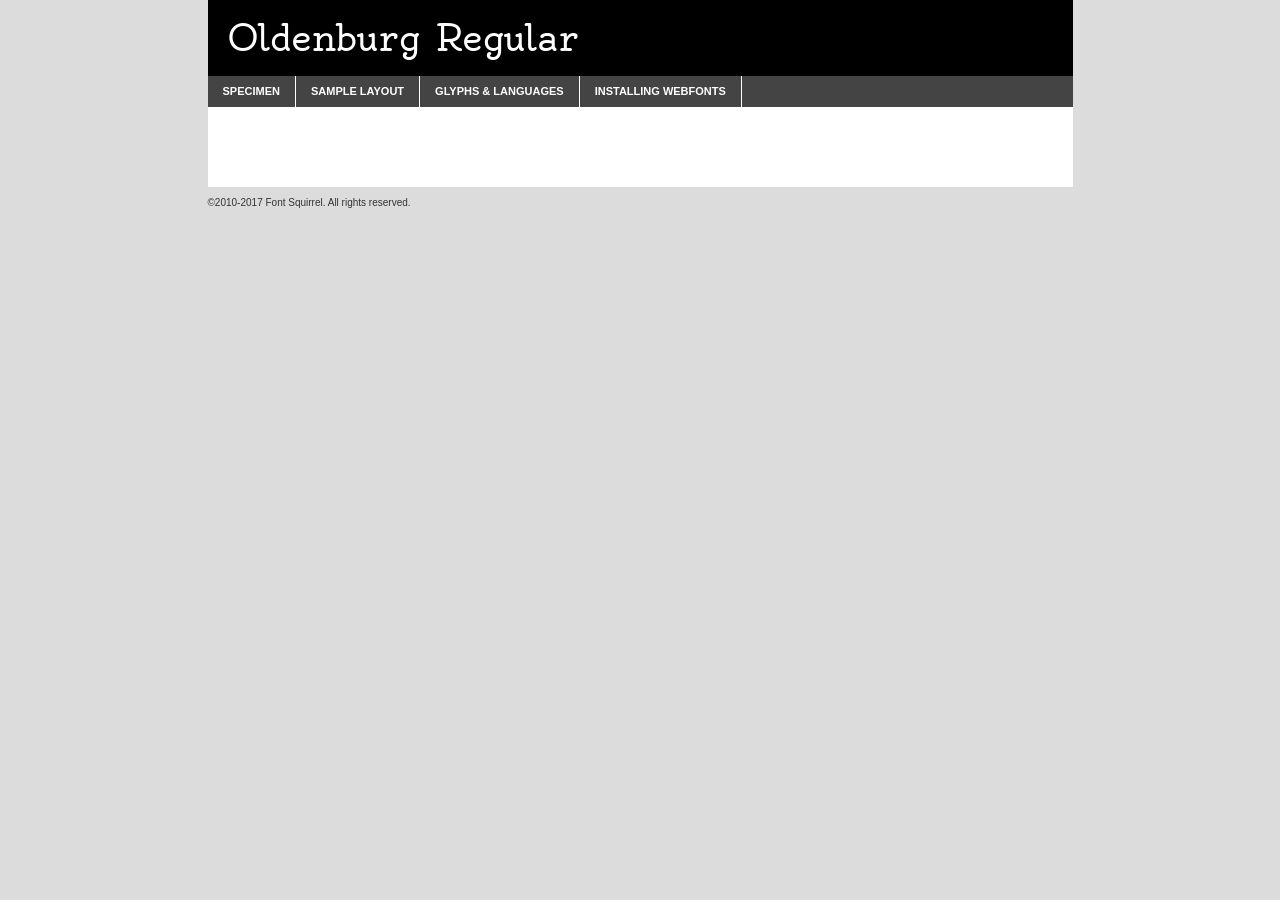
<file: oldenburg-regular-demo.html>
<!DOCTYPE html PUBLIC "-//W3C//DTD XHTML 1.0 Transitional//EN"
        "http://www.w3.org/TR/xhtml1/DTD/xhtml1-transitional.dtd">

<html xmlns="http://www.w3.org/1999/xhtml" xml:lang="en" lang="en">
<head>
    <meta http-equiv="Content-Type" content="text/html; charset=utf-8"/>
    <script src="http://ajax.googleapis.com/ajax/libs/jquery/1.7.2/jquery.min.js" type="text/javascript" charset="utf-8"></script>
    <script type="text/javascript">
		(function($) {
			$.fn.easyTabs = function(option) {
				var param = jQuery.extend({ fadeSpeed: 'fast', defaultContent: 1, activeClass: 'active' }, option);
				$(this).each(function() {
					var thisId = '#' + this.id;
					if ( param.defaultContent == '' )
					{
						param.defaultContent = 1;
					}
					if ( typeof param.defaultContent == 'number' )
					{
						var defaultTab = $(thisId + ' .tabs li:eq(' + (param.defaultContent - 1) + ') a').attr('href').substr(1);
					}
					else
					{
						var defaultTab = param.defaultContent;
					}
					$(thisId + ' .tabs li a').each(function() {
						var tabToHide = $(this).attr('href').substr(1);
						$('#' + tabToHide).addClass('easytabs-tab-content');
					});
					hideAll();
					changeContent(defaultTab);

					function hideAll() {$(thisId + ' .easytabs-tab-content').hide();}

					function changeContent(tabId)
					{
						hideAll();
						$(thisId + ' .tabs li').removeClass(param.activeClass);
						$(thisId + ' .tabs li a[href=#' + tabId + ']').closest('li').addClass(param.activeClass);
						if ( param.fadeSpeed != 'none' )
						{
							$(thisId + ' #' + tabId).fadeIn(param.fadeSpeed);
						}
						else
						{
							$(thisId + ' #' + tabId).show();
						}
					}

					$(thisId + ' .tabs li').click(function() {
						var tabId = $(this).find('a').attr('href').substr(1);
						changeContent(tabId);
						return false;
					});
				});
			}
		})(jQuery);
    </script>
    <link rel="stylesheet" href="specimen_files/specimen_stylesheet.css" type="text/css" charset="utf-8"/>
    <link rel="stylesheet" href="stylesheet.css" type="text/css" charset="utf-8"/>

    <style type="text/css">
        		body {
			font-family: 'oldenburgregular';
        		}

            </style>

    <title>Oldenburg Regular Specimen</title>


    <script type="text/javascript" charset="utf-8">
		$(document).ready(function() {
			$('#container').easyTabs({ defaultContent: 1 });
		});
    </script>
</head>

<body>
<div id="container">
    <div id="header">
		Oldenburg Regular    </div>
    <ul class="tabs">
        <li><a href="#specimen">Specimen</a></li>
        <li><a href="#layout">Sample Layout</a></li>
                <li><a href="#glyphs">Glyphs &amp; Languages</a></li>
        <li><a href="#installing">Installing Webfonts</a></li>

    </ul>

    <div id="main_content">


        <div id="specimen">

            <div class="section">
                <div class="grid12 firstcol">
                    <div class="huge">AaBb</div>
                </div>
            </div>

            <div class="section">
                <div class="glyph_range">A&#x200B;B&#x200b;C&#x200b;D&#x200b;E&#x200b;F&#x200b;G&#x200b;H&#x200b;I&#x200b;J&#x200b;K&#x200b;L&#x200b;M&#x200b;N&#x200b;O&#x200b;P&#x200b;Q&#x200b;R&#x200b;S&#x200b;T&#x200b;U&#x200b;V&#x200b;W&#x200b;X&#x200b;Y&#x200b;Z&#x200b;a&#x200b;b&#x200b;c&#x200b;d&#x200b;e&#x200b;f&#x200b;g&#x200b;h&#x200b;i&#x200b;j&#x200b;k&#x200b;l&#x200b;m&#x200b;n&#x200b;o&#x200b;p&#x200b;q&#x200b;r&#x200b;s&#x200b;t&#x200b;u&#x200b;v&#x200b;w&#x200b;x&#x200b;y&#x200b;z&#x200b;1&#x200b;2&#x200b;3&#x200b;4&#x200b;5&#x200b;6&#x200b;7&#x200b;8&#x200b;9&#x200b;0&#x200b;&amp;&#x200b;.&#x200b;,&#x200b;?&#x200b;!&#x200b;&#64;&#x200b;(&#x200b;)&#x200b;#&#x200b;$&#x200b;%&#x200b;*&#x200b;+&#x200b;-&#x200b;=&#x200b;:&#x200b;;</div>
            </div>
            <div class="section">
                <div class="grid12 firstcol">
                    <table class="sample_table">
                        <tr>
                            <td>10</td>
                            <td class="size10">abcdefghijklmnopqrstuvwxyzABCDEFGHIJKLMNOPQRSTUVWXYZ0123456789abcdefghijklmnopqrstuvwxyzABCDEFGHIJKLMNOPQRSTUVWXYZ0123456789abcdefghijklmnopqrstuvwxyzABCDEFGHIJKLMNOPQRSTUVWXYZ</td>
                        </tr>
                        <tr>
                            <td>11</td>
                            <td class="size11">abcdefghijklmnopqrstuvwxyzABCDEFGHIJKLMNOPQRSTUVWXYZ0123456789abcdefghijklmnopqrstuvwxyzABCDEFGHIJKLMNOPQRSTUVWXYZ0123456789abcdefghijklmnopqrstuvwxyzABCDEFGHIJKLMNOPQRSTUVWXYZ</td>
                        </tr>
                        <tr>
                            <td>12</td>
                            <td class="size12">abcdefghijklmnopqrstuvwxyzABCDEFGHIJKLMNOPQRSTUVWXYZ0123456789abcdefghijklmnopqrstuvwxyzABCDEFGHIJKLMNOPQRSTUVWXYZ0123456789abcdefghijklmnopqrstuvwxyzABCDEFGHIJKLMNOPQRSTUVWXYZ</td>
                        </tr>
                        <tr>
                            <td>13</td>
                            <td class="size13">abcdefghijklmnopqrstuvwxyzABCDEFGHIJKLMNOPQRSTUVWXYZ0123456789abcdefghijklmnopqrstuvwxyzABCDEFGHIJKLMNOPQRSTUVWXYZ0123456789abcdefghijklmnopqrstuvwxyzABCDEFGHIJKLMNOPQRSTUVWXYZ</td>
                        </tr>
                        <tr>
                            <td>14</td>
                            <td class="size14">abcdefghijklmnopqrstuvwxyzABCDEFGHIJKLMNOPQRSTUVWXYZ0123456789abcdefghijklmnopqrstuvwxyzABCDEFGHIJKLMNOPQRSTUVWXYZ0123456789abcdefghijklmnopqrstuvwxyzABCDEFGHIJKLMNOPQRSTUVWXYZ</td>
                        </tr>
                        <tr>
                            <td>16</td>
                            <td class="size16">abcdefghijklmnopqrstuvwxyzABCDEFGHIJKLMNOPQRSTUVWXYZ0123456789abcdefghijklmnopqrstuvwxyzABCDEFGHIJKLMNOPQRSTUVWXYZ</td>
                        </tr>
                        <tr>
                            <td>18</td>
                            <td class="size18">abcdefghijklmnopqrstuvwxyzABCDEFGHIJKLMNOPQRSTUVWXYZ0123456789abcdefghijklmnopqrstuvwxyzABCDEFGHIJKLMNOPQRSTUVWXYZ</td>
                        </tr>
                        <tr>
                            <td>20</td>
                            <td class="size20">abcdefghijklmnopqrstuvwxyzABCDEFGHIJKLMNOPQRSTUVWXYZ0123456789abcdefghijklmnopqrstuvwxyzABCDEFGHIJKLMNOPQRSTUVWXYZ</td>
                        </tr>
                        <tr>
                            <td>24</td>
                            <td class="size24">abcdefghijklmnopqrstuvwxyzABCDEFGHIJKLMNOPQRSTUVWXYZ0123456789abcdefghijklmnopqrstuvwxyzABCDEFGHIJKLMNOPQRSTUVWXYZ</td>
                        </tr>
                        <tr>
                            <td>30</td>
                            <td class="size30">abcdefghijklmnopqrstuvwxyzABCDEFGHIJKLMNOPQRSTUVWXYZ0123456789abcdefghijklmnopqrstuvwxyzABCDEFGHIJKLMNOPQRSTUVWXYZ</td>
                        </tr>
                        <tr>
                            <td>36</td>
                            <td class="size36">abcdefghijklmnopqrstuvwxyzABCDEFGHIJKLMNOPQRSTUVWXYZ0123456789abcdefghijklmnopqrstuvwxyzABCDEFGHIJKLMNOPQRSTUVWXYZ</td>
                        </tr>
                        <tr>
                            <td>48</td>
                            <td class="size48">abcdefghijklmnopqrstuvwxyzABCDEFGHIJKLMNOPQRSTUVWXYZ0123456789abcdefghijklmnopqrstuvwxyzABCDEFGHIJKLMNOPQRSTUVWXYZ</td>
                        </tr>
                        <tr>
                            <td>60</td>
                            <td class="size60">abcdefghijklmnopqrstuvwxyzABCDEFGHIJKLMNOPQRSTUVWXYZ0123456789abcdefghijklmnopqrstuvwxyzABCDEFGHIJKLMNOPQRSTUVWXYZ</td>
                        </tr>
                        <tr>
                            <td>72</td>
                            <td class="size72">abcdefghijklmnopqrstuvwxyzABCDEFGHIJKLMNOPQRSTUVWXYZ0123456789abcdefghijklmnopqrstuvwxyzABCDEFGHIJKLMNOPQRSTUVWXYZ</td>
                        </tr>
                        <tr>
                            <td>90</td>
                            <td class="size90">abcdefghijklmnopqrstuvwxyzABCDEFGHIJKLMNOPQRSTUVWXYZ0123456789abcdefghijklmnopqrstuvwxyzABCDEFGHIJKLMNOPQRSTUVWXYZ</td>
                        </tr>
                    </table>

                </div>

            </div>


            <div class="section" id="bodycomparison">


                <div id="xheight">
                    <div class="fontbody">&#x25FC;&#x25FC;&#x25FC;&#x25FC;&#x25FC;&#x25FC;&#x25FC;&#x25FC;&#x25FC;&#x25FC;&#x25FC;&#x25FC;&#x25FC;&#x25FC;&#x25FC;&#x25FC;&#x25FC;&#x25FC;&#x25FC;&#x25FC;&#x25FC;&#x25FC;&#x25FC;&#x25FC;&#x25FC;&#x25FC;&#x25FC;&#x25FC;&#x25FC;&#x25FC;&#x25FC;&#x25FC;&#x25FC;&#x25FC;&#x25FC;&#x25FC;&#x25FC;&#x25FC;&#x25FC;&#x25FC;&#x25FC;&#x25FC;&#x25FC;&#x25FC;&#x25FC;&#x25FC;&#x25FC;&#x25FC;&#x25FC;&#x25FC;&#x25FC;&#x25FC;&#x25FC;&#x25FC;&#x25FC;&#x25FC;&#x25FC;&#x25FC;&#x25FC;&#x25FC;&#x25FC;&#x25FC;&#x25FC;&#x25FC;&#x25FC;&#x25FC;&#x25FC;&#x25FC;&#x25FC;&#x25FC;&#x25FC;&#x25FC;&#x25FC;&#x25FC;&#x25FC;&#x25FC;&#x25FC;&#x25FC;&#x25FC;&#x25FC;&#x25FC;&#x25FC;&#x25FC;&#x25FC;&#x25FC;&#x25FC;&#x25FC;&#x25FC;&#x25FC;&#x25FC;&#x25FC;&#x25FC;&#x25FC;&#x25FC;&#x25FC;&#x25FC;&#x25FC;&#x25FC;&#x25FC;body</div>
                    <div class="arialbody">body</div>
                    <div class="verdanabody">body</div>
                    <div class="georgiabody">body</div>
                </div>
                <div class="fontbody" style="z-index:1">
                    body<span>Oldenburg Regular</span>
                </div>
                <div class="arialbody" style="z-index:1">
                    body<span>Arial</span>
                </div>
                <div class="verdanabody" style="z-index:1">
                    body<span>Verdana</span>
                </div>
                <div class="georgiabody" style="z-index:1">
                    body<span>Georgia</span>
                </div>


            </div>


            <div class="section psample psample_row1" id="">

                <div class="grid2 firstcol">
                    <p class="size10"><span>10.</span>Aenean lacinia bibendum nulla sed consectetur. Fusce dapibus, tellus ac cursus commodo, tortor mauris condimentum nibh, ut fermentum massa justo sit amet risus. Nullam id dolor id nibh ultricies vehicula ut id elit. Cum sociis natoque penatibus et magnis dis parturient montes, nascetur ridiculus mus. Nulla vitae elit libero, a pharetra augue.</p>

                </div>
                <div class="grid3">
                    <p class="size11"><span>11.</span>Aenean lacinia bibendum nulla sed consectetur. Fusce dapibus, tellus ac cursus commodo, tortor mauris condimentum nibh, ut fermentum massa justo sit amet risus. Nullam id dolor id nibh ultricies vehicula ut id elit. Cum sociis natoque penatibus et magnis dis parturient montes, nascetur ridiculus mus. Nulla vitae elit libero, a pharetra augue.</p>

                </div>
                <div class="grid3">
                    <p class="size12"><span>12.</span>Aenean lacinia bibendum nulla sed consectetur. Fusce dapibus, tellus ac cursus commodo, tortor mauris condimentum nibh, ut fermentum massa justo sit amet risus. Nullam id dolor id nibh ultricies vehicula ut id elit. Cum sociis natoque penatibus et magnis dis parturient montes, nascetur ridiculus mus. Nulla vitae elit libero, a pharetra augue.</p>

                </div>
                <div class="grid4">
                    <p class="size13"><span>13.</span>Aenean lacinia bibendum nulla sed consectetur. Fusce dapibus, tellus ac cursus commodo, tortor mauris condimentum nibh, ut fermentum massa justo sit amet risus. Nullam id dolor id nibh ultricies vehicula ut id elit. Cum sociis natoque penatibus et magnis dis parturient montes, nascetur ridiculus mus. Nulla vitae elit libero, a pharetra augue.</p>

                </div>
                <div class="white_blend"></div>

            </div>
            <div class="section psample psample_row2" id="">
                <div class="grid3 firstcol">
                    <p class="size14"><span>14.</span>Aenean lacinia bibendum nulla sed consectetur. Fusce dapibus, tellus ac cursus commodo, tortor mauris condimentum nibh, ut fermentum massa justo sit amet risus. Nullam id dolor id nibh ultricies vehicula ut id elit. Cum sociis natoque penatibus et magnis dis parturient montes, nascetur ridiculus mus. Nulla vitae elit libero, a pharetra augue.</p>

                </div>
                <div class="grid4">
                    <p class="size16"><span>16.</span>Aenean lacinia bibendum nulla sed consectetur. Fusce dapibus, tellus ac cursus commodo, tortor mauris condimentum nibh, ut fermentum massa justo sit amet risus. Nullam id dolor id nibh ultricies vehicula ut id elit. Cum sociis natoque penatibus et magnis dis parturient montes, nascetur ridiculus mus. Nulla vitae elit libero, a pharetra augue.</p>

                </div>
                <div class="grid5">
                    <p class="size18"><span>18.</span>Aenean lacinia bibendum nulla sed consectetur. Fusce dapibus, tellus ac cursus commodo, tortor mauris condimentum nibh, ut fermentum massa justo sit amet risus. Nullam id dolor id nibh ultricies vehicula ut id elit. Cum sociis natoque penatibus et magnis dis parturient montes, nascetur ridiculus mus. Nulla vitae elit libero, a pharetra augue.</p>

                </div>

                <div class="white_blend"></div>

            </div>

            <div class="section psample psample_row3" id="">
                <div class="grid5 firstcol">
                    <p class="size20"><span>20.</span>Aenean lacinia bibendum nulla sed consectetur. Fusce dapibus, tellus ac cursus commodo, tortor mauris condimentum nibh, ut fermentum massa justo sit amet risus. Nullam id dolor id nibh ultricies vehicula ut id elit. Cum sociis natoque penatibus et magnis dis parturient montes, nascetur ridiculus mus. Nulla vitae elit libero, a pharetra augue.</p>
                </div>
                <div class="grid7">
                    <p class="size24"><span>24.</span>Aenean lacinia bibendum nulla sed consectetur. Fusce dapibus, tellus ac cursus commodo, tortor mauris condimentum nibh, ut fermentum massa justo sit amet risus. Nullam id dolor id nibh ultricies vehicula ut id elit. Cum sociis natoque penatibus et magnis dis parturient montes, nascetur ridiculus mus. Nulla vitae elit libero, a pharetra augue.</p>
                </div>

                <div class="white_blend"></div>

            </div>

            <div class="section psample psample_row4" id="">
                <div class="grid12 firstcol">
                    <p class="size30"><span>30.</span>Aenean lacinia bibendum nulla sed consectetur. Fusce dapibus, tellus ac cursus commodo, tortor mauris condimentum nibh, ut fermentum massa justo sit amet risus. Nullam id dolor id nibh ultricies vehicula ut id elit. Cum sociis natoque penatibus et magnis dis parturient montes, nascetur ridiculus mus. Nulla vitae elit libero, a pharetra augue.</p>
                </div>
                <div class="white_blend"></div>

            </div>


            <div class="section psample psample_row1 fullreverse">
                <div class="grid2 firstcol">
                    <p class="size10"><span>10.</span>Aenean lacinia bibendum nulla sed consectetur. Fusce dapibus, tellus ac cursus commodo, tortor mauris condimentum nibh, ut fermentum massa justo sit amet risus. Nullam id dolor id nibh ultricies vehicula ut id elit. Cum sociis natoque penatibus et magnis dis parturient montes, nascetur ridiculus mus. Nulla vitae elit libero, a pharetra augue.</p>

                </div>
                <div class="grid3">
                    <p class="size11"><span>11.</span>Aenean lacinia bibendum nulla sed consectetur. Fusce dapibus, tellus ac cursus commodo, tortor mauris condimentum nibh, ut fermentum massa justo sit amet risus. Nullam id dolor id nibh ultricies vehicula ut id elit. Cum sociis natoque penatibus et magnis dis parturient montes, nascetur ridiculus mus. Nulla vitae elit libero, a pharetra augue.</p>

                </div>
                <div class="grid3">
                    <p class="size12"><span>12.</span>Aenean lacinia bibendum nulla sed consectetur. Fusce dapibus, tellus ac cursus commodo, tortor mauris condimentum nibh, ut fermentum massa justo sit amet risus. Nullam id dolor id nibh ultricies vehicula ut id elit. Cum sociis natoque penatibus et magnis dis parturient montes, nascetur ridiculus mus. Nulla vitae elit libero, a pharetra augue.</p>

                </div>
                <div class="grid4">
                    <p class="size13"><span>13.</span>Aenean lacinia bibendum nulla sed consectetur. Fusce dapibus, tellus ac cursus commodo, tortor mauris condimentum nibh, ut fermentum massa justo sit amet risus. Nullam id dolor id nibh ultricies vehicula ut id elit. Cum sociis natoque penatibus et magnis dis parturient montes, nascetur ridiculus mus. Nulla vitae elit libero, a pharetra augue.</p>

                </div>
                <div class="black_blend"></div>

            </div>

            <div class="section psample psample_row2 fullreverse">
                <div class="grid3 firstcol">
                    <p class="size14"><span>14.</span>Aenean lacinia bibendum nulla sed consectetur. Fusce dapibus, tellus ac cursus commodo, tortor mauris condimentum nibh, ut fermentum massa justo sit amet risus. Nullam id dolor id nibh ultricies vehicula ut id elit. Cum sociis natoque penatibus et magnis dis parturient montes, nascetur ridiculus mus. Nulla vitae elit libero, a pharetra augue.</p>

                </div>
                <div class="grid4">
                    <p class="size16"><span>16.</span>Aenean lacinia bibendum nulla sed consectetur. Fusce dapibus, tellus ac cursus commodo, tortor mauris condimentum nibh, ut fermentum massa justo sit amet risus. Nullam id dolor id nibh ultricies vehicula ut id elit. Cum sociis natoque penatibus et magnis dis parturient montes, nascetur ridiculus mus. Nulla vitae elit libero, a pharetra augue.</p>

                </div>
                <div class="grid5">
                    <p class="size18"><span>18.</span>Aenean lacinia bibendum nulla sed consectetur. Fusce dapibus, tellus ac cursus commodo, tortor mauris condimentum nibh, ut fermentum massa justo sit amet risus. Nullam id dolor id nibh ultricies vehicula ut id elit. Cum sociis natoque penatibus et magnis dis parturient montes, nascetur ridiculus mus. Nulla vitae elit libero, a pharetra augue.</p>

                </div>
                <div class="black_blend"></div>

            </div>

            <div class="section psample fullreverse psample_row3" id="">
                <div class="grid5 firstcol">
                    <p class="size20"><span>20.</span>Aenean lacinia bibendum nulla sed consectetur. Fusce dapibus, tellus ac cursus commodo, tortor mauris condimentum nibh, ut fermentum massa justo sit amet risus. Nullam id dolor id nibh ultricies vehicula ut id elit. Cum sociis natoque penatibus et magnis dis parturient montes, nascetur ridiculus mus. Nulla vitae elit libero, a pharetra augue.</p>
                </div>
                <div class="grid7">
                    <p class="size24"><span>24.</span>Aenean lacinia bibendum nulla sed consectetur. Fusce dapibus, tellus ac cursus commodo, tortor mauris condimentum nibh, ut fermentum massa justo sit amet risus. Nullam id dolor id nibh ultricies vehicula ut id elit. Cum sociis natoque penatibus et magnis dis parturient montes, nascetur ridiculus mus. Nulla vitae elit libero, a pharetra augue.</p>
                </div>

                <div class="black_blend"></div>

            </div>

            <div class="section psample fullreverse psample_row4" id="" style="border-bottom: 20px #000 solid;">
                <div class="grid12 firstcol">
                    <p class="size30"><span>30.</span>Aenean lacinia bibendum nulla sed consectetur. Fusce dapibus, tellus ac cursus commodo, tortor mauris condimentum nibh, ut fermentum massa justo sit amet risus. Nullam id dolor id nibh ultricies vehicula ut id elit. Cum sociis natoque penatibus et magnis dis parturient montes, nascetur ridiculus mus. Nulla vitae elit libero, a pharetra augue.</p>
                </div>
                <div class="black_blend"></div>

            </div>


        </div>

        <div id="layout">

            <div class="section">

                <div class="grid12 firstcol">
                    <h1>Lorem Ipsum Dolor</h1>
                    <h2>Etiam porta sem malesuada magna mollis euismod</h2>

                    <p class="byline">By <a href="#link">Aenean Lacinia</a></p>
                </div>
            </div>
            <div class="section">
                <div class="grid8 firstcol">
                    <p class="large">Donec sed odio dui. Morbi leo risus, porta ac consectetur ac, vestibulum at eros. Fusce dapibus, tellus ac cursus commodo, tortor mauris condimentum nibh, ut fermentum massa justo sit amet risus. </p>


                    <h3>Pellentesque ornare sem</h3>

                    <p>Maecenas sed diam eget risus varius blandit sit amet non magna. Maecenas faucibus mollis interdum. Donec ullamcorper nulla non metus auctor fringilla. Nullam id dolor id nibh ultricies vehicula ut id elit. Nullam id dolor id nibh ultricies vehicula ut id elit. </p>

                    <p>Aenean eu leo quam. Pellentesque ornare sem lacinia quam venenatis vestibulum. Lorem ipsum dolor sit amet, consectetur adipiscing elit. Cum sociis natoque penatibus et magnis dis parturient montes, nascetur ridiculus mus. </p>

                    <p>Nulla vitae elit libero, a pharetra augue. Praesent commodo cursus magna, vel scelerisque nisl consectetur et. Aenean lacinia bibendum nulla sed consectetur. </p>

                    <p>Nullam quis risus eget urna mollis ornare vel eu leo. Nullam quis risus eget urna mollis ornare vel eu leo. Maecenas sed diam eget risus varius blandit sit amet non magna. Donec ullamcorper nulla non metus auctor fringilla. </p>

                    <h3>Cras mattis consectetur</h3>

                    <p>Aenean eu leo quam. Pellentesque ornare sem lacinia quam venenatis vestibulum. Aenean lacinia bibendum nulla sed consectetur. Integer posuere erat a ante venenatis dapibus posuere velit aliquet. Cras mattis consectetur purus sit amet fermentum. </p>

                    <p>Nullam id dolor id nibh ultricies vehicula ut id elit. Nullam quis risus eget urna mollis ornare vel eu leo. Cras mattis consectetur purus sit amet fermentum.</p>
                </div>

                <div class="grid4 sidebar">

                    <div class="box reverse">
                        <p class="last">Nullam quis risus eget urna mollis ornare vel eu leo. Donec ullamcorper nulla non metus auctor fringilla. Cras mattis consectetur purus sit amet fermentum. Sed posuere consectetur est at lobortis. Lorem ipsum dolor sit amet, consectetur adipiscing elit. </p>
                    </div>

                    <p class="caption">Maecenas sed diam eget risus varius.</p>

                    <p>Vestibulum id ligula porta felis euismod semper. Integer posuere erat a ante venenatis dapibus posuere velit aliquet. Vestibulum id ligula porta felis euismod semper. Sed posuere consectetur est at lobortis. Maecenas sed diam eget risus varius blandit sit amet non magna. Fusce dapibus, tellus ac cursus commodo, tortor mauris condimentum nibh, ut fermentum massa justo sit amet risus. </p>


                    <p>Duis mollis, est non commodo luctus, nisi erat porttitor ligula, eget lacinia odio sem nec elit. Aenean lacinia bibendum nulla sed consectetur. Vivamus sagittis lacus vel augue laoreet rutrum faucibus dolor auctor. Aenean lacinia bibendum nulla sed consectetur. Nullam quis risus eget urna mollis ornare vel eu leo. </p>

                    <p>Praesent commodo cursus magna, vel scelerisque nisl consectetur et. Donec ullamcorper nulla non metus auctor fringilla. Maecenas faucibus mollis interdum. Fusce dapibus, tellus ac cursus commodo, tortor mauris condimentum nibh, ut fermentum massa justo sit amet risus. </p>

                </div>
            </div>

        </div>


		

        <div id="glyphs">
            <div class="section">
                <div class="grid12 firstcol">

                    <h1>Language Support</h1>
                    <p>The subset of Oldenburg Regular in this kit supports the following languages:<br/>

						Albanian, Basque, Breton, Chamorro, Danish, Dutch, English, Faroese, Finnish, French, Frisian, Galician, German, Icelandic, Italian, Malagasy, Norwegian, Portuguese, Spanish, Alsatian, Aragonese, Arapaho, Arrernte, Asturian, Aymara, Bislama, Cebuano, Corsican, Fijian, French_creole, Genoese, Gilbertese, Greenlandic, Haitian_creole, Hiligaynon, Hmong, Hopi, Ibanag, Iloko_ilokano, Indonesian, Interglossa_glosa, Interlingua, Irish_gaelic, Jerriais, Lojban, Lombard, Luxembourgeois, Manx, Mohawk, Norfolk_pitcairnese, Occitan, Oromo, Pangasinan, Papiamento, Piedmontese, Potawatomi, Rhaeto-romance, Romansh, Rotokas, Sami_lule, Samoan, Sardinian, Scots_gaelic, Seychelles_creole, Shona, Sicilian, Somali, Southern_ndebele, Swahili, Swati_swazi, Tagalog_filipino_pilipino, Tetum, Tok_pisin, Uyghur_latinized, Volapuk, Walloon, Warlpiri, Xhosa, Yapese, Zulu, Latinbasic, Ubasic, Demo                    </p>
                    <h1>Glyph Chart</h1>
                    <p>The subset of Oldenburg Regular in this kit includes all the glyphs listed below. Unicode entities are included above each glyph to help you insert individual characters into your layout.</p>
                    <div id="glyph_chart">

						                            							                                <div><p>&amp;#1;</p>&#1;</div>
																				                                <div><p>&amp;#2;</p>&#2;</div>
																				                                <div><p>&amp;#3;</p>&#3;</div>
																				                                <div><p>&amp;#4;</p>&#4;</div>
																				                                <div><p>&amp;#5;</p>&#5;</div>
																				                                <div><p>&amp;#6;</p>&#6;</div>
																				                                <div><p>&amp;#7;</p>&#7;</div>
																				                                <div><p>&amp;#8;</p>&#8;</div>
																				                                <div><p>&amp;#9;</p>&#9;</div>
																				                                <div><p>&amp;#13;</p>&#13;</div>
																				                                <div><p>&amp;#16;</p>&#16;</div>
																				                                <div><p>&amp;#17;</p>&#17;</div>
																				                                <div><p>&amp;#18;</p>&#18;</div>
																				                                <div><p>&amp;#19;</p>&#19;</div>
																				                                <div><p>&amp;#20;</p>&#20;</div>
																				                                <div><p>&amp;#21;</p>&#21;</div>
																				                                <div><p>&amp;#22;</p>&#22;</div>
																				                                <div><p>&amp;#23;</p>&#23;</div>
																				                                <div><p>&amp;#24;</p>&#24;</div>
																				                                <div><p>&amp;#25;</p>&#25;</div>
																				                                <div><p>&amp;#32;</p>&#32;</div>
																				                                <div><p>&amp;#33;</p>&#33;</div>
																				                                <div><p>&amp;#34;</p>&#34;</div>
																				                                <div><p>&amp;#35;</p>&#35;</div>
																				                                <div><p>&amp;#36;</p>&#36;</div>
																				                                <div><p>&amp;#37;</p>&#37;</div>
																				                                <div><p>&amp;#38;</p>&#38;</div>
																				                                <div><p>&amp;#39;</p>&#39;</div>
																				                                <div><p>&amp;#40;</p>&#40;</div>
																				                                <div><p>&amp;#41;</p>&#41;</div>
																				                                <div><p>&amp;#42;</p>&#42;</div>
																				                                <div><p>&amp;#43;</p>&#43;</div>
																				                                <div><p>&amp;#44;</p>&#44;</div>
																				                                <div><p>&amp;#45;</p>&#45;</div>
																				                                <div><p>&amp;#46;</p>&#46;</div>
																				                                <div><p>&amp;#47;</p>&#47;</div>
																				                                <div><p>&amp;#48;</p>&#48;</div>
																				                                <div><p>&amp;#49;</p>&#49;</div>
																				                                <div><p>&amp;#50;</p>&#50;</div>
																				                                <div><p>&amp;#51;</p>&#51;</div>
																				                                <div><p>&amp;#52;</p>&#52;</div>
																				                                <div><p>&amp;#53;</p>&#53;</div>
																				                                <div><p>&amp;#54;</p>&#54;</div>
																				                                <div><p>&amp;#55;</p>&#55;</div>
																				                                <div><p>&amp;#56;</p>&#56;</div>
																				                                <div><p>&amp;#57;</p>&#57;</div>
																				                                <div><p>&amp;#58;</p>&#58;</div>
																				                                <div><p>&amp;#59;</p>&#59;</div>
																				                                <div><p>&amp;#60;</p>&#60;</div>
																				                                <div><p>&amp;#61;</p>&#61;</div>
																				                                <div><p>&amp;#62;</p>&#62;</div>
																				                                <div><p>&amp;#63;</p>&#63;</div>
																				                                <div><p>&amp;#64;</p>&#64;</div>
																				                                <div><p>&amp;#65;</p>&#65;</div>
																				                                <div><p>&amp;#66;</p>&#66;</div>
																				                                <div><p>&amp;#67;</p>&#67;</div>
																				                                <div><p>&amp;#68;</p>&#68;</div>
																				                                <div><p>&amp;#69;</p>&#69;</div>
																				                                <div><p>&amp;#70;</p>&#70;</div>
																				                                <div><p>&amp;#71;</p>&#71;</div>
																				                                <div><p>&amp;#72;</p>&#72;</div>
																				                                <div><p>&amp;#73;</p>&#73;</div>
																				                                <div><p>&amp;#74;</p>&#74;</div>
																				                                <div><p>&amp;#75;</p>&#75;</div>
																				                                <div><p>&amp;#76;</p>&#76;</div>
																				                                <div><p>&amp;#77;</p>&#77;</div>
																				                                <div><p>&amp;#78;</p>&#78;</div>
																				                                <div><p>&amp;#79;</p>&#79;</div>
																				                                <div><p>&amp;#80;</p>&#80;</div>
																				                                <div><p>&amp;#81;</p>&#81;</div>
																				                                <div><p>&amp;#82;</p>&#82;</div>
																				                                <div><p>&amp;#83;</p>&#83;</div>
																				                                <div><p>&amp;#84;</p>&#84;</div>
																				                                <div><p>&amp;#85;</p>&#85;</div>
																				                                <div><p>&amp;#86;</p>&#86;</div>
																				                                <div><p>&amp;#87;</p>&#87;</div>
																				                                <div><p>&amp;#88;</p>&#88;</div>
																				                                <div><p>&amp;#89;</p>&#89;</div>
																				                                <div><p>&amp;#90;</p>&#90;</div>
																				                                <div><p>&amp;#91;</p>&#91;</div>
																				                                <div><p>&amp;#92;</p>&#92;</div>
																				                                <div><p>&amp;#93;</p>&#93;</div>
																				                                <div><p>&amp;#94;</p>&#94;</div>
																				                                <div><p>&amp;#95;</p>&#95;</div>
																				                                <div><p>&amp;#96;</p>&#96;</div>
																				                                <div><p>&amp;#97;</p>&#97;</div>
																				                                <div><p>&amp;#98;</p>&#98;</div>
																				                                <div><p>&amp;#99;</p>&#99;</div>
																				                                <div><p>&amp;#100;</p>&#100;</div>
																				                                <div><p>&amp;#101;</p>&#101;</div>
																				                                <div><p>&amp;#102;</p>&#102;</div>
																				                                <div><p>&amp;#103;</p>&#103;</div>
																				                                <div><p>&amp;#104;</p>&#104;</div>
																				                                <div><p>&amp;#105;</p>&#105;</div>
																				                                <div><p>&amp;#106;</p>&#106;</div>
																				                                <div><p>&amp;#107;</p>&#107;</div>
																				                                <div><p>&amp;#108;</p>&#108;</div>
																				                                <div><p>&amp;#109;</p>&#109;</div>
																				                                <div><p>&amp;#110;</p>&#110;</div>
																				                                <div><p>&amp;#111;</p>&#111;</div>
																				                                <div><p>&amp;#112;</p>&#112;</div>
																				                                <div><p>&amp;#113;</p>&#113;</div>
																				                                <div><p>&amp;#114;</p>&#114;</div>
																				                                <div><p>&amp;#115;</p>&#115;</div>
																				                                <div><p>&amp;#116;</p>&#116;</div>
																				                                <div><p>&amp;#117;</p>&#117;</div>
																				                                <div><p>&amp;#118;</p>&#118;</div>
																				                                <div><p>&amp;#119;</p>&#119;</div>
																				                                <div><p>&amp;#120;</p>&#120;</div>
																				                                <div><p>&amp;#121;</p>&#121;</div>
																				                                <div><p>&amp;#122;</p>&#122;</div>
																				                                <div><p>&amp;#123;</p>&#123;</div>
																				                                <div><p>&amp;#124;</p>&#124;</div>
																				                                <div><p>&amp;#125;</p>&#125;</div>
																				                                <div><p>&amp;#126;</p>&#126;</div>
																				                                <div><p>&amp;#160;</p>&#160;</div>
																				                                <div><p>&amp;#161;</p>&#161;</div>
																				                                <div><p>&amp;#162;</p>&#162;</div>
																				                                <div><p>&amp;#163;</p>&#163;</div>
																				                                <div><p>&amp;#164;</p>&#164;</div>
																				                                <div><p>&amp;#165;</p>&#165;</div>
																				                                <div><p>&amp;#166;</p>&#166;</div>
																				                                <div><p>&amp;#167;</p>&#167;</div>
																				                                <div><p>&amp;#168;</p>&#168;</div>
																				                                <div><p>&amp;#169;</p>&#169;</div>
																				                                <div><p>&amp;#170;</p>&#170;</div>
																				                                <div><p>&amp;#171;</p>&#171;</div>
																				                                <div><p>&amp;#172;</p>&#172;</div>
																				                                <div><p>&amp;#173;</p>&#173;</div>
																				                                <div><p>&amp;#174;</p>&#174;</div>
																				                                <div><p>&amp;#175;</p>&#175;</div>
																				                                <div><p>&amp;#176;</p>&#176;</div>
																				                                <div><p>&amp;#177;</p>&#177;</div>
																				                                <div><p>&amp;#178;</p>&#178;</div>
																				                                <div><p>&amp;#179;</p>&#179;</div>
																				                                <div><p>&amp;#180;</p>&#180;</div>
																				                                <div><p>&amp;#181;</p>&#181;</div>
																				                                <div><p>&amp;#182;</p>&#182;</div>
																				                                <div><p>&amp;#183;</p>&#183;</div>
																				                                <div><p>&amp;#184;</p>&#184;</div>
																				                                <div><p>&amp;#185;</p>&#185;</div>
																				                                <div><p>&amp;#186;</p>&#186;</div>
																				                                <div><p>&amp;#187;</p>&#187;</div>
																				                                <div><p>&amp;#188;</p>&#188;</div>
																				                                <div><p>&amp;#189;</p>&#189;</div>
																				                                <div><p>&amp;#190;</p>&#190;</div>
																				                                <div><p>&amp;#191;</p>&#191;</div>
																				                                <div><p>&amp;#192;</p>&#192;</div>
																				                                <div><p>&amp;#193;</p>&#193;</div>
																				                                <div><p>&amp;#194;</p>&#194;</div>
																				                                <div><p>&amp;#195;</p>&#195;</div>
																				                                <div><p>&amp;#196;</p>&#196;</div>
																				                                <div><p>&amp;#197;</p>&#197;</div>
																				                                <div><p>&amp;#198;</p>&#198;</div>
																				                                <div><p>&amp;#199;</p>&#199;</div>
																				                                <div><p>&amp;#200;</p>&#200;</div>
																				                                <div><p>&amp;#201;</p>&#201;</div>
																				                                <div><p>&amp;#202;</p>&#202;</div>
																				                                <div><p>&amp;#203;</p>&#203;</div>
																				                                <div><p>&amp;#204;</p>&#204;</div>
																				                                <div><p>&amp;#205;</p>&#205;</div>
																				                                <div><p>&amp;#206;</p>&#206;</div>
																				                                <div><p>&amp;#207;</p>&#207;</div>
																				                                <div><p>&amp;#208;</p>&#208;</div>
																				                                <div><p>&amp;#209;</p>&#209;</div>
																				                                <div><p>&amp;#210;</p>&#210;</div>
																				                                <div><p>&amp;#211;</p>&#211;</div>
																				                                <div><p>&amp;#212;</p>&#212;</div>
																				                                <div><p>&amp;#213;</p>&#213;</div>
																				                                <div><p>&amp;#214;</p>&#214;</div>
																				                                <div><p>&amp;#215;</p>&#215;</div>
																				                                <div><p>&amp;#216;</p>&#216;</div>
																				                                <div><p>&amp;#217;</p>&#217;</div>
																				                                <div><p>&amp;#218;</p>&#218;</div>
																				                                <div><p>&amp;#219;</p>&#219;</div>
																				                                <div><p>&amp;#220;</p>&#220;</div>
																				                                <div><p>&amp;#221;</p>&#221;</div>
																				                                <div><p>&amp;#222;</p>&#222;</div>
																				                                <div><p>&amp;#223;</p>&#223;</div>
																				                                <div><p>&amp;#224;</p>&#224;</div>
																				                                <div><p>&amp;#225;</p>&#225;</div>
																				                                <div><p>&amp;#226;</p>&#226;</div>
																				                                <div><p>&amp;#227;</p>&#227;</div>
																				                                <div><p>&amp;#228;</p>&#228;</div>
																				                                <div><p>&amp;#229;</p>&#229;</div>
																				                                <div><p>&amp;#230;</p>&#230;</div>
																				                                <div><p>&amp;#231;</p>&#231;</div>
																				                                <div><p>&amp;#232;</p>&#232;</div>
																				                                <div><p>&amp;#233;</p>&#233;</div>
																				                                <div><p>&amp;#234;</p>&#234;</div>
																				                                <div><p>&amp;#235;</p>&#235;</div>
																				                                <div><p>&amp;#236;</p>&#236;</div>
																				                                <div><p>&amp;#237;</p>&#237;</div>
																				                                <div><p>&amp;#238;</p>&#238;</div>
																				                                <div><p>&amp;#239;</p>&#239;</div>
																				                                <div><p>&amp;#240;</p>&#240;</div>
																				                                <div><p>&amp;#241;</p>&#241;</div>
																				                                <div><p>&amp;#242;</p>&#242;</div>
																				                                <div><p>&amp;#243;</p>&#243;</div>
																				                                <div><p>&amp;#244;</p>&#244;</div>
																				                                <div><p>&amp;#245;</p>&#245;</div>
																				                                <div><p>&amp;#246;</p>&#246;</div>
																				                                <div><p>&amp;#247;</p>&#247;</div>
																				                                <div><p>&amp;#248;</p>&#248;</div>
																				                                <div><p>&amp;#249;</p>&#249;</div>
																				                                <div><p>&amp;#250;</p>&#250;</div>
																				                                <div><p>&amp;#251;</p>&#251;</div>
																				                                <div><p>&amp;#252;</p>&#252;</div>
																				                                <div><p>&amp;#253;</p>&#253;</div>
																				                                <div><p>&amp;#254;</p>&#254;</div>
																				                                <div><p>&amp;#255;</p>&#255;</div>
																				                                <div><p>&amp;#338;</p>&#338;</div>
																				                                <div><p>&amp;#339;</p>&#339;</div>
																				                                <div><p>&amp;#376;</p>&#376;</div>
																				                                <div><p>&amp;#710;</p>&#710;</div>
																				                                <div><p>&amp;#732;</p>&#732;</div>
																				                                <div><p>&amp;#8192;</p>&#8192;</div>
																				                                <div><p>&amp;#8193;</p>&#8193;</div>
																				                                <div><p>&amp;#8194;</p>&#8194;</div>
																				                                <div><p>&amp;#8195;</p>&#8195;</div>
																				                                <div><p>&amp;#8196;</p>&#8196;</div>
																				                                <div><p>&amp;#8197;</p>&#8197;</div>
																				                                <div><p>&amp;#8198;</p>&#8198;</div>
																				                                <div><p>&amp;#8199;</p>&#8199;</div>
																				                                <div><p>&amp;#8200;</p>&#8200;</div>
																				                                <div><p>&amp;#8201;</p>&#8201;</div>
																				                                <div><p>&amp;#8202;</p>&#8202;</div>
																				                                <div><p>&amp;#8208;</p>&#8208;</div>
																				                                <div><p>&amp;#8209;</p>&#8209;</div>
																				                                <div><p>&amp;#8210;</p>&#8210;</div>
																				                                <div><p>&amp;#8211;</p>&#8211;</div>
																				                                <div><p>&amp;#8212;</p>&#8212;</div>
																				                                <div><p>&amp;#8216;</p>&#8216;</div>
																				                                <div><p>&amp;#8217;</p>&#8217;</div>
																				                                <div><p>&amp;#8218;</p>&#8218;</div>
																				                                <div><p>&amp;#8220;</p>&#8220;</div>
																				                                <div><p>&amp;#8221;</p>&#8221;</div>
																				                                <div><p>&amp;#8222;</p>&#8222;</div>
																				                                <div><p>&amp;#8226;</p>&#8226;</div>
																				                                <div><p>&amp;#8230;</p>&#8230;</div>
																				                                <div><p>&amp;#8239;</p>&#8239;</div>
																				                                <div><p>&amp;#8249;</p>&#8249;</div>
																				                                <div><p>&amp;#8250;</p>&#8250;</div>
																				                                <div><p>&amp;#8287;</p>&#8287;</div>
																				                                <div><p>&amp;#8364;</p>&#8364;</div>
																				                                <div><p>&amp;#8482;</p>&#8482;</div>
																				                                <div><p>&amp;#9724;</p>&#9724;</div>
																				                                <div><p>&amp;#64257;</p>&#64257;</div>
																				                                <div><p>&amp;#64258;</p>&#64258;</div>
																																													                    </div>
                </div>


            </div>
        </div>


        <div id="specs">

        </div>

        <div id="installing">
            <div class="section">
                <div class="grid7 firstcol">
                    <h1>Installing Webfonts</h1>

                    <p>Webfonts are supported by all major browser platforms but not all in the same way. There are currently four different font formats that must be included in order to target all browsers. This includes TTF, WOFF, EOT and SVG.</p>

                    <h2>1. Upload your webfonts</h2>
                    <p>You must upload your webfont kit to your website. They should be in or near the same directory as your CSS files.</p>

                    <h2>2. Include the webfont stylesheet</h2>
                    <p>A special CSS @font-face declaration helps the various browsers select the appropriate font it needs without causing you a bunch of headaches. Learn more about this syntax by reading the <a href="https://www.fontspring.com/blog/further-hardening-of-the-bulletproof-syntax">Fontspring blog post</a> about it. The code for it is as follows:</p>


                    <code>
                        @font-face{
                        font-family: 'MyWebFont';
                        src: url('WebFont.eot');
                        src: url('WebFont.eot?#iefix') format('embedded-opentype'),
                        url('WebFont.woff') format('woff'),
                        url('WebFont.ttf') format('truetype'),
                        url('WebFont.svg#webfont') format('svg');
                        }
                    </code>

                    <p>We've already gone ahead and generated the code for you. All you have to do is link to the stylesheet in your HTML, like this:</p>
                    <code>&lt;link rel=&quot;stylesheet&quot; href=&quot;stylesheet.css&quot; type=&quot;text/css&quot; charset=&quot;utf-8&quot; /&gt;</code>

                    <h2>3. Modify your own stylesheet</h2>
                    <p>To take advantage of your new fonts, you must tell your stylesheet to use them. Look at the original @font-face declaration above and find the property called "font-family." The name linked there will be what you use to reference the font. Prepend that webfont name to the font stack in the "font-family" property, inside the selector you want to change. For example:</p>
                    <code>p { font-family: 'WebFont', Arial, sans-serif; }</code>

                    <h2>4. Test</h2>
                    <p>Getting webfonts to work cross-browser <em>can</em> be tricky. Use the information in the sidebar to help you if you find that fonts aren't loading in a particular browser.</p>
                </div>

                <div class="grid5 sidebar">
                    <div class="box">
                        <h2>Troubleshooting<br/>Font-Face Problems</h2>
                        <p>Having trouble getting your webfonts to load in your new website? Here are some tips to sort out what might be the problem.</p>

                        <h3>Fonts not showing in any browser</h3>

                        <p>This sounds like you need to work on the plumbing. You either did not upload the fonts to the correct directory, or you did not link the fonts properly in the CSS. If you've confirmed that all this is correct and you still have a problem, take a look at your .htaccess file and see if requests are getting intercepted.</p>

                        <h3>Fonts not loading in iPhone or iPad</h3>

                        <p>The most common problem here is that you are serving the fonts from an IIS server. IIS refuses to serve files that have unknown MIME types. If that is the case, you must set the MIME type for SVG to "image/svg+xml" in the server settings. Follow these instructions from Microsoft if you need help.</p>

                        <h3>Fonts not loading in Firefox</h3>

                        <p>The primary reason for this failure? You are still using a version Firefox older than 3.5. So upgrade already! If that isn't it, then you are very likely serving fonts from a different domain. Firefox requires that all font assets be served from the same domain. Lastly it is possible that you need to add WOFF to your list of MIME types (if you are serving via IIS.)</p>

                        <h3>Fonts not loading in IE</h3>

                        <p>Are you looking at Internet Explorer on an actual Windows machine or are you cheating by using a service like Adobe BrowserLab? Many of these screenshot services do not render @font-face for IE. Best to test it on a real machine.</p>

                        <h3>Fonts not loading in IE9</h3>

                        <p>IE9, like Firefox, requires that fonts be served from the same domain as the website. Make sure that is the case.</p>
                    </div>
                </div>
            </div>

        </div>

    </div>
    <div id="footer">
        <p>&copy;2010-2017 Font Squirrel. All rights reserved.</p>
    </div>
</div>
</body>
</html>
</file>
<file: specimen_files/specimen_stylesheet.css>
@import url('grid_12-825-55-15.css');

/*  
	CSS Reset by Eric Meyer - Released under Public Domain
    http://meyerweb.com/eric/tools/css/reset/
*/
html, body, div, span, applet, object, iframe,
h1, h2, h3, h4, h5, h6, p, blockquote, pre,
a, abbr, acronym, address, big, cite, code,
del, dfn, em, font, img, ins, kbd, q, s, samp,
small, strike, strong, sub, sup, tt, var,
b, u, i, center, dl, dt, dd, ol, ul, li,
fieldset, form, label, legend, table,
caption, tbody, tfoot, thead, tr, th, td {
	margin:         0;
	padding:        0;
	border:         0;
	outline:        0;
	font-size:      100%;
	vertical-align: baseline;
	background:     transparent;
}

body {
	line-height: 1;
}

ol, ul {
	list-style: none;
}

blockquote, q {
	quotes: none;
}

blockquote:before, blockquote:after,
q:before, q:after {
	content: '';
	content: none;
}

:focus {
	outline: 0;
}

ins {
	text-decoration: none;
}

del {
	text-decoration: line-through;
}

table {
	border-collapse: collapse;
	border-spacing:  0;
}


body {
	color:            #000;
	background-color: #dcdcdc;
}

a {
	text-decoration: none;
	color:           #1883ba;
}

h1 {
	font-size:     32px;
	font-weight:   normal;
	font-style:    normal;
	margin-bottom: 18px;
}

h2 {
	font-size: 18px;
}

#container {
	width:  865px;
	margin: 0px auto;
}


#header {
	padding:          20px;
	font-size:        36px;
	background-color: #000;
	color:            #fff;
}

#header span {
	color: #666;
}

#main_content {
	background-color: #fff;
	padding:          60px 20px 20px;
}


#footer p {
	margin:         0;
	padding-top:    10px;
	padding-bottom: 50px;
	color:          #333;
	font:           10px Arial, sans-serif;
}

.tabs {
	width:            100%;
	height:           31px;
	background-color: #444;
}

.tabs li {
	float:            left;
	margin:           0;
	overflow:         hidden;
	background-color: #444;
}

.tabs li a {
	display:         block;
	color:           #fff;
	text-decoration: none;
	font:            bold 11px/11px 'Arial';
	text-transform:  uppercase;
	padding:         10px 15px;
	border-right:    1px solid #fff;
}

.tabs li a:hover {
	background-color: #00b3ff;

}

.tabs li.active a {
	color:            #000;
	background-color: #fff;
}


div.huge {

	font-size:      300px;
	line-height:    1em;
	padding:        0;
	letter-spacing: -.02em;
	overflow:       hidden;
}

div.glyph_range {
	font-size:   72px;
	line-height: 1.1em;
}

.size10 {
	font-size: 10px;
}

.size11 {
	font-size: 11px;
}

.size12 {
	font-size: 12px;
}

.size13 {
	font-size: 13px;
}

.size14 {
	font-size: 14px;
}

.size16 {
	font-size: 16px;
}

.size18 {
	font-size: 18px;
}

.size20 {
	font-size: 20px;
}

.size24 {
	font-size: 24px;
}

.size30 {
	font-size: 30px;
}

.size36 {
	font-size: 36px;
}

.size48 {
	font-size: 48px;
}

.size60 {
	font-size: 60px;
}

.size72 {
	font-size: 72px;
}

.size90 {
	font-size: 90px;
}


.psample_row1 {
	height: 120px;
}

.psample_row1 {
	height: 120px;
}

.psample_row2 {
	height: 160px;
}

.psample_row3 {
	height: 160px;
}

.psample_row4 {
	height: 160px;
}

.psample {
	overflow: hidden;
	position: relative;
}

.psample p {
	line-height: 1.3em;
	display:     block;
	overflow:    hidden;
	margin:      0;
}

.psample span {
	margin-right: .5em;
}

.white_blend {
	width:            100%;
	height:           61px;
	background-image: url([data-uri]);
	position:         absolute;
	bottom:           0;
}

.black_blend {
	width:            100%;
	height:           61px;
	background-image: url([data-uri]);
	position:         absolute;
	bottom:           0;
}

.fullreverse {
	background:    #000 !important;
	color:         #fff !important;
	margin-left:   -20px;
	padding-left:  20px;
	margin-right:  -20px;
	padding-right: 20px;
	padding:       20px;
	margin-bottom: 0;
}


.sample_table td {
	padding-top:    3px;
	padding-bottom: 5px;
	padding-left:   5px;
	vertical-align: middle;
	line-height:    1.2em;
}

.sample_table td:first-child {
	background-color: #eee;
	text-align:       right;
	padding-right:    5px;
	padding-left:     0;
	padding:          5px;
	font:             11px/12px 'Courier New', Courier, mono;
}

code {
	white-space:      pre;
	background-color: #eee;
	display:          block;
	padding:          10px;
	margin-bottom:    18px;
	overflow:         auto;
}


.bottom, .last {
	margin-bottom:  0 !important;
	padding-bottom: 0 !important;
}

.box {
	padding:       18px;
	margin-bottom: 18px;
	background:    #eee;
}

.reverse, .reversed {
	background: #000 !important;
	color:      #fff !important;
	border:     none !important;
}

#bodycomparison {
	position:    relative;
	overflow:    hidden;
	font-size:   72px;
	height:      90px;
	white-space: nowrap;
}

#bodycomparison div {
	font-size:   72px;
	line-height: 90px;
	display:     inline;
	margin:      0 15px 0 0;
	padding:     0;
}

#bodycomparison div span {
	font:     10px Arial;
	position: absolute;
	left:     0;
}

#xheight {
	float:       none;
	position:    absolute;
	color:       #d9f3ff;
	font-size:   72px;
	line-height: 90px;
}

.fontbody {
	position: relative;
}

.arialbody {
	font-family: Arial;
	position:    relative;
}

.verdanabody {
	font-family: Verdana;
	position:    relative;
}

.georgiabody {
	font-family: Georgia;
	position:    relative;
}

/* @group Layout page
 */

#layout h1 {
	font-size:   36px;
	line-height: 42px;
	font-weight: normal;
	font-style:  normal;
}

#layout h2 {
	font-size:   24px;
	line-height: 23px;
	font-weight: normal;
	font-style:  normal;
}

#layout h3 {
	font-size:   22px;
	line-height: 1.4em;
	margin-top:  1em;
	font-weight: normal;
	font-style:  normal;
}


#layout p.byline {
	font-size:     12px;
	margin-top:    18px;
	line-height:   12px;
	margin-bottom: 0;
}

#layout p {
	font-size:     14px;
	line-height:   21px;
	margin-bottom: .5em;
}

#layout p.large {
	font-size:   18px;
	line-height: 26px;
}

#layout .sidebar p {
	font-size:   12px;
	line-height: 1.4em;
}

#layout p.caption {
	font-size:     10px;
	margin-top:    -16px;
	margin-bottom: 18px;
}

/* @end */

/* @group Glyphs */

#glyph_chart div {
	background-color: #d9f3ff;
	color:            black;
	float:            left;
	font-size:        36px;
	height:           1.2em;
	line-height:      1.2em;
	margin-bottom:    1px;
	margin-right:     1px;
	text-align:       center;
	width:            1.2em;
	position:         relative;
	padding:          .6em .2em .2em;
}

#glyph_chart div p {
	position:         absolute;
	left:             0;
	top:              0;
	display:          block;
	text-align:       center;
	font:             bold 9px Arial, sans-serif;
	background-color: #3a768f;
	width:            100%;
	color:            #fff;
	padding:          2px 0;
}


#glyphs h1 {
	font-family: Arial, sans-serif;
}

/* @end */

/* @group Installing */

#installing {
	font: 13px Arial, sans-serif;
}

#installing p,
#glyphs p {
	line-height:   1.2em;
	margin-bottom: 18px;
	font:          13px Arial, sans-serif;
}


#installing h3 {
	font-size:  15px;
	margin-top: 18px;
}

/* @end */

#rendering h1 {
	font-family: Arial, sans-serif;
}

.render_table td {
	font:           11px 'Courier New', Courier, mono;
	vertical-align: middle;
}
</file>
<file: stylesheet.css>
/*! Generated by Font Squirrel (https://www.fontsquirrel.com) on July 16, 2026 */



@font-face {
    font-family: 'oldenburgregular';
    src: url('oldenburg-regular-webfont.woff2') format('woff2'),
         url('oldenburg-regular-webfont.woff') format('woff');
    font-weight: normal;
    font-style: normal;

}
</file>
